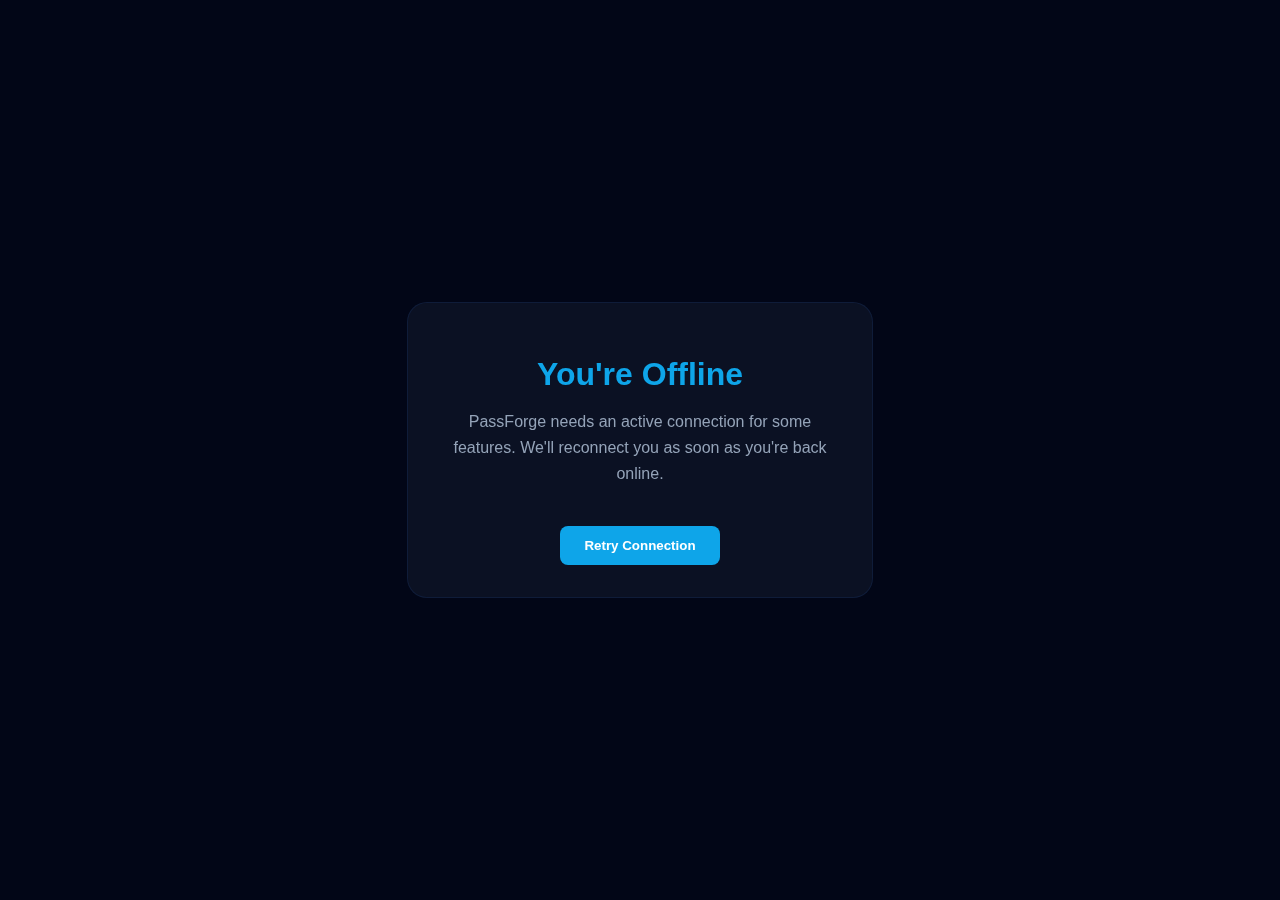
<file: pwa/offline.html>
<!DOCTYPE html>
<html lang="en">

<head>
    <meta charset="UTF-8">
    <meta name="viewport" content="width=device-width, initial-scale=1.0">
    <title>Offline - PassForge</title>
    <style>
        body {
            background-color: #020617;
            color: #f8fafc;
            font-family: 'Inter', sans-serif;
            display: flex;
            flex-direction: column;
            align-items: center;
            justify-content: center;
            height: 100vh;
            margin: 0;
            text-align: center;
        }

        .container {
            padding: 2rem;
            background: rgba(15, 23, 42, 0.7);
            border: 1px solid rgba(59, 130, 246, 0.1);
            border-radius: 20px;
            backdrop-filter: blur(16px);
            max-width: 400px;
        }

        h1 {
            color: #0ea5e9;
            margin-bottom: 1rem;
        }

        p {
            color: #94a3b8;
            line-height: 1.6;
        }

        .retry-btn {
            margin-top: 1.5rem;
            padding: 0.75rem 1.5rem;
            background: #0ea5e9;
            color: white;
            border: none;
            border-radius: 8px;
            cursor: pointer;
            font-weight: 600;
        }
    </style>
</head>

<body>
    <div class="container">
        <h1>You're Offline</h1>
        <p>PassForge needs an active connection for some features. We'll reconnect you as soon as you're back online.
        </p>
        <button class="retry-btn" onclick="window.location.reload()">Retry Connection</button>
    </div>
</body>

</html>
</file>
